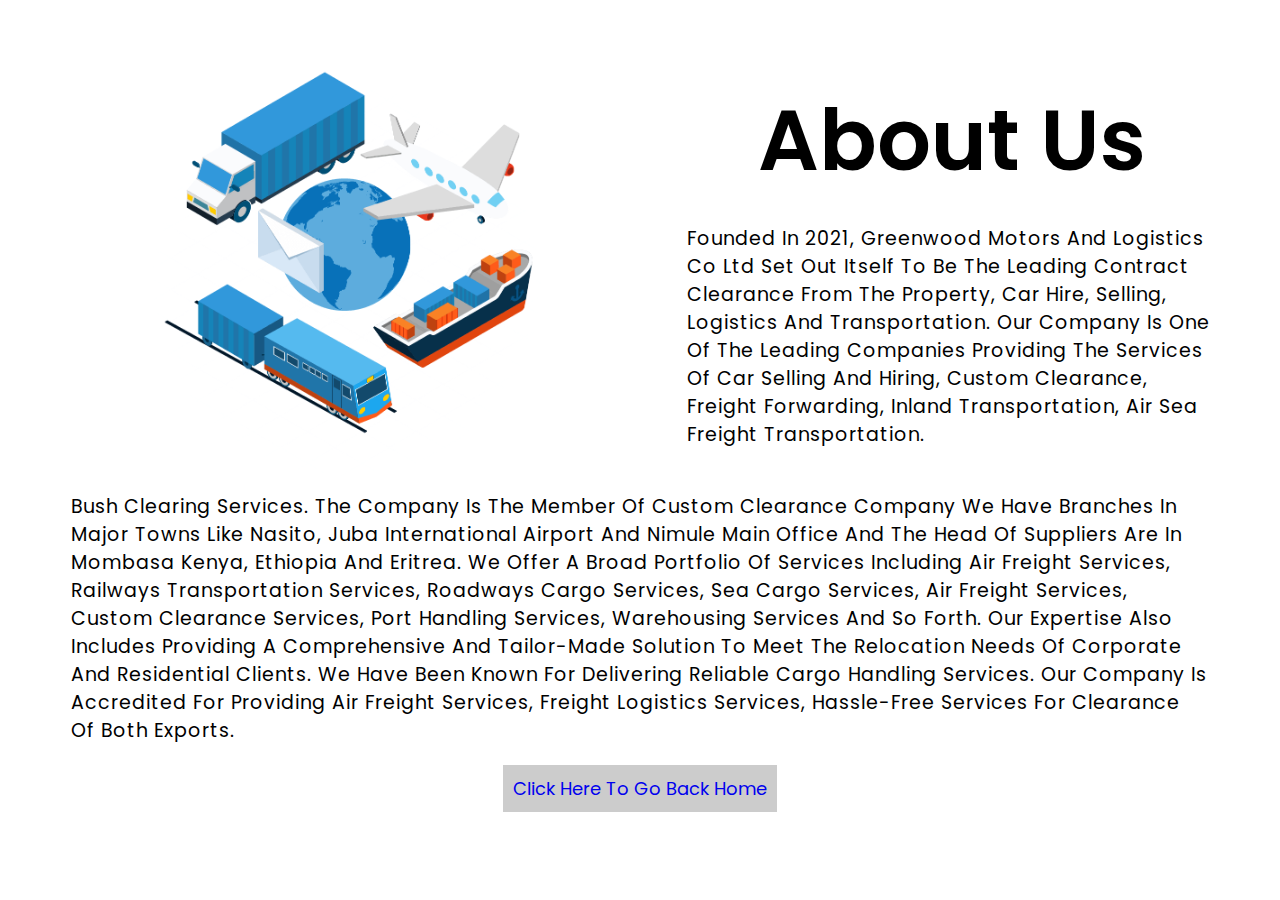
<file: about.html>
<!DOCTYPE html>
<html lang="en">

<head>
    <meta charset="UTF-8">
    <meta http-equiv="X-UA-Compatible" content="IE=edge">
    <meta name="viewport" content="width=device-width, initial-scale=1.0">
    <title>About</title>
    <link rel="stylesheet" href="css/style.css">
</head>

<body>
    <section class="about-us">
        <div class="about-content">
            <img src="/image/logistics.png" alt="about us">
            <div class="about-text">
                <h2>About Us</h2>
                <p>Founded in 2021, Greenwood Motors and Logistics Co ltd set out itself to be the leading contract
                    clearance from the property, car hire, selling, logistics and transportation. Our company is one of
                    the leading companies providing the services of car selling and hiring, custom clearance, freight
                    forwarding, inland transportation, air sea freight transportation. 
                    </p>
            </div>
            <p class="content-below">Bush clearing services.
                The company is the member of custom clearance company we have branches in major towns like Nasito,
                Juba international airport and Nimule main office and the head of suppliers are in Mombasa Kenya,
                Ethiopia and Eritrea. We offer a broad portfolio of services including air freight services, railways transportation
                services, Roadways cargo services, sea cargo services, air freight services, custom clearance
                services, port handling services, warehousing services and so forth. Our expertise also includes providing a comprehensive and tailor-made solution to meet the
                relocation needs of corporate and residential clients. We have been known for delivering reliable
                cargo handling services. Our company is accredited for providing air freight services, freight
                logistics services, hassle-free services for clearance of both exports.</p>
                <a class="back" href="index.html">Click here to go back home</a>
        </div>
    </section>
</body>

</html>
</file>
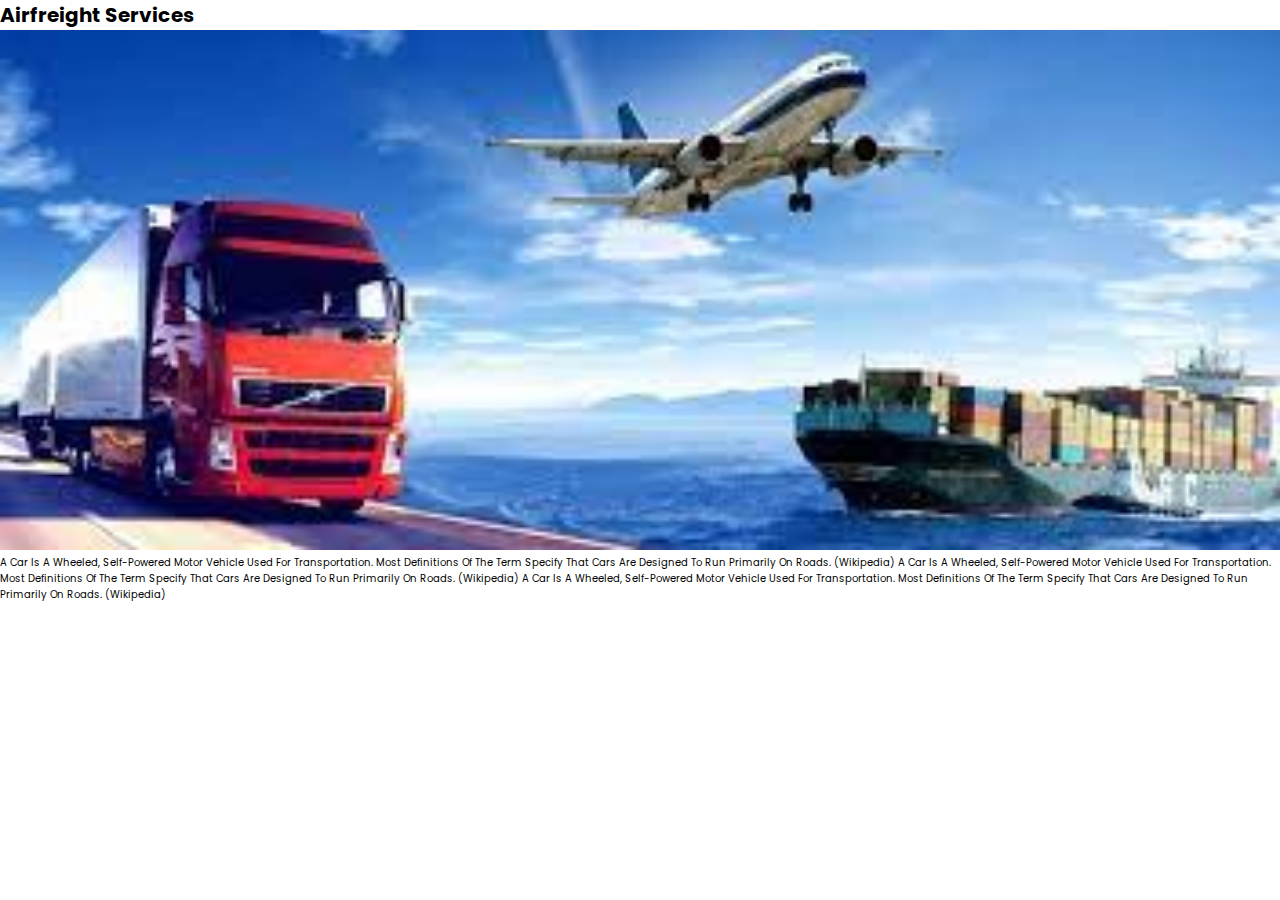
<file: airfreight.html>
<!DOCTYPE html>
<html lang="en" dir="ltr">

<head>
  <meta charset="utf-8">
  <title>airfreight</title>
  <link rel="stylesheet" href="/css/style.css">
</head>

<body>
  <div class="w3-container w3-red">
    <h1>Airfreight Services</h1>
  </div>
  <img src="image/freightforwarding.png" alt="Freight" style="width:100%">
  <div class="w3-container">
    <p>A car is a wheeled, self-powered motor vehicle used for transportation. Most definitions of the term specify that
      cars are designed to run primarily on roads. (Wikipedia)
      A car is a wheeled, self-powered motor vehicle used for transportation. Most definitions of the term specify that
      cars are designed to run primarily on roads. (Wikipedia)
      A car is a wheeled, self-powered motor vehicle used for transportation. Most definitions of the term specify that
      cars are designed to run primarily on roads. (Wikipedia)</p>
  </div>
</body>

</html>
</file>
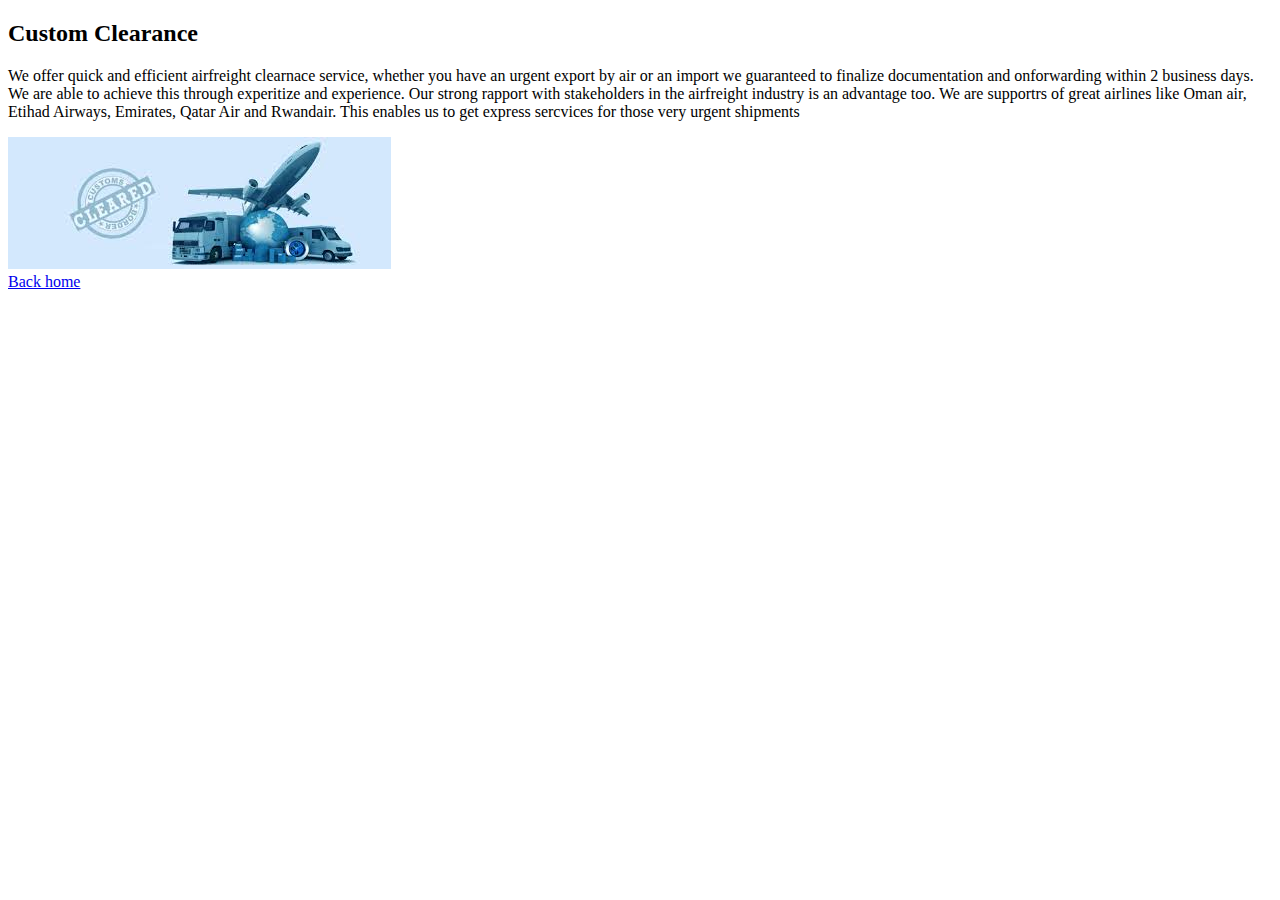
<file: custom.html>
<!DOCTYPE html>
<html lang="en" dir="ltr">
  <head>
    <meta charset="utf-8">
    <title>Custom Clearance</title>
  </head>
  <body>
    <div class="airfreight-services">
      <h2>Custom Clearance</h2>
      <p>We offer quick and efficient airfreight clearnace service, whether you have an urgent export by air or an import
      we guaranteed to finalize documentation and onforwarding within 2 business days. We are able to achieve this through
       experitize and experience. Our strong rapport with stakeholders in the airfreight industry is an advantage too. We
        are supportrs of great airlines like Oman air, Etihad Airways, Emirates, Qatar Air and Rwandair. This enables us to
        get express sercvices for those very urgent shipments</p>
        <div class="freight-img">
          <img src="/image/custom.png" alt="custom clearance">
        </div>
        <a href="index.html">Back home</a>
    </div>
  </body>
</html>
</file>
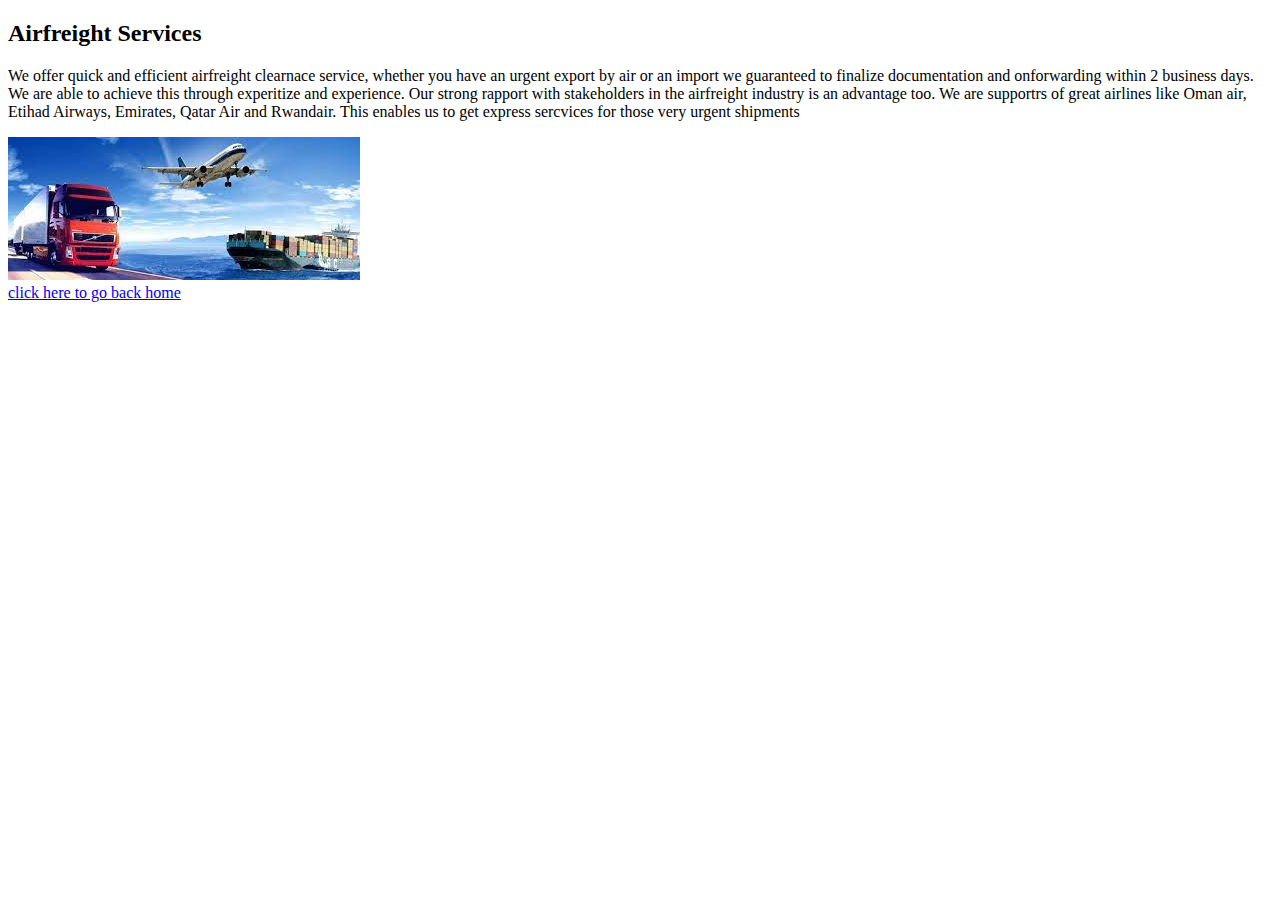
<file: freight.html>
<!DOCTYPE html>
<html lang="en" dir="ltr">
  <head>
    <meta charset="utf-8">
    <title>Freight Forwarding</title>
  </head>
  <body>
    <div class="airfreight-services">
      <h2>Airfreight Services</h2>
      <p>We offer quick and efficient airfreight clearnace service, whether you have an urgent export by air or an import
      we guaranteed to finalize documentation and onforwarding within 2 business days. We are able to achieve this through
       experitize and experience. Our strong rapport with stakeholders in the airfreight industry is an advantage too. We
        are supportrs of great airlines like Oman air, Etihad Airways, Emirates, Qatar Air and Rwandair. This enables us to
        get express sercvices for those very urgent shipments</p>
        <div class="freight-img">
          <img src="/image/freightforwarding.png" alt="Freight Forwarding">
        </div>
        <a href="index.html">click here to go back home</a>
    </div>
  </body>
</html>
</file>
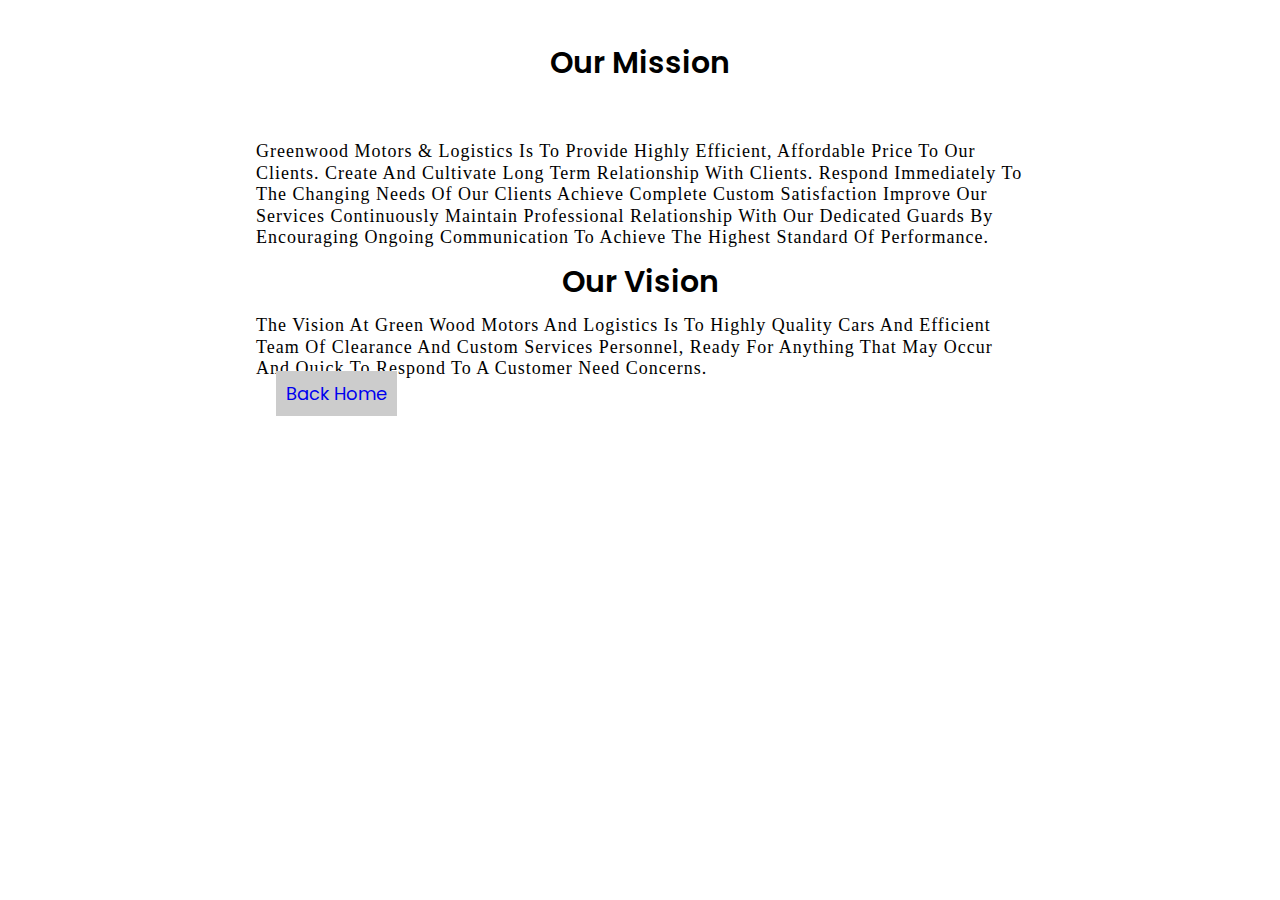
<file: vimision.html>
<!DOCTYPE html>
<html lang="en">

<head>
    <meta charset="UTF-8">
    <meta http-equiv="X-UA-Compatible" content="IE=edge">
    <meta name="viewport" content="width=device-width, initial-scale=1.0">
    <title>our vision and Mission</title>
    <link rel="stylesheet" href="css/style.css">
</head>

<body>
    <div class="vimission">
        <div class="heading">
            <h2>Our Mission</h2>
        </div>
        <p class="Mission-content">
            Greenwood Motors & Logistics is to provide highly efficient, affordable price to our clients. Create and
            cultivate long term relationship with clients.
            Respond immediately to the changing needs of our clients
            Achieve complete custom satisfaction
            Improve our services continuously
            Maintain professional relationship with our dedicated guards by encouraging ongoing communication to achieve
            the highest standard of performance.

        </p>
        <div class="vision-heading">
            <h2>Our Vision</h2>
        </div>
        <p class="vision-content">
            The vision at Green Wood Motors and Logistics is to highly quality Cars and efficient team of clearance and custom services personnel, ready for anything that may occur and quick to respond to a customer need concerns.
        </p>
        <a class="back" href="index.html">back Home</a>
    </div>
</body>

</html>
</file>
<file: css/style.css>
@import url("https://fonts.googleapis.com/css2?family=Poppins:wght@100;300;400;500;600&display=swap");

:root {
  --yellow: #f9d806;
  --light-yellow: #ffee80;
  --black: #000;
  --white: #fff;
  --light-color: #666;
  --box-shadow: 0 0.5rem 1rem rgba(0, 0, 0, 0.1);
  --border: 0.1rem solid rgba(0, 0, 0, 0.1);
  --green: #019267;
  --grey: #ccc;
  --dark: #2d334a;
}

* {
  font-family: "Poppins", sans-serif;
  margin: 0;
  padding: 0;
  box-sizing: border-box;
  outline: none;
  border: none;
  text-decoration: none;
  text-transform: capitalize;
  transition: 0.2s linear;
}

html {
  font-size: 62.5%;
  overflow-x: hidden;
  scroll-padding-top: 7rem;
  scroll-behavior: smooth;
}

section {
  padding: 2rem 9%;
}

.heading {
  padding-bottom: 2rem;
  text-align: center;
  font-size: 4.5rem;
  color: var(--black);
  margin-bottom: 2.5rem;
}

.heading span {
  position: relative;
  z-index: 0;
}

.heading span::before {
  content: "";
  position: absolute;
  bottom: 1rem;
  left: 0;
  height: 100%;
  width: 100%;
  background: var(--light-yellow);
  z-index: -1;
  clip-path: polygon(0 90%, 100% 80%, 100% 100%, 0% 100%);
}

.btn {
  display: inline-block;
  margin-top: 1rem;
  padding: 0.8rem 3rem;
  background: var(--green);
  color: var(--white);
  cursor: pointer;
  font-size: 1.7rem;
  border-radius: 0.5rem;
  font-weight: 500;
  text-align: center;
}

.btn:hover {
  background: var(--yellow);
}

.header {
  display: flex;
  align-items: center;
  justify-content: space-between;
  position: fixed;
  top: 0;
  left: 0;
  right: 0;
  padding: 3rem 9%;
  z-index: 1000;
  border-bottom: 2px solid #ccc;
  background: #fff;
}

.header .logo {
  font-size: 40px;
  color: var(--grey);
  font-weight: bold;
}

.header .logo span {
  color: var(--green);
  font-size: 40px;
}

.header .navbar a {
  margin: 0 1rem;
  font-size: 1.7rem;
  color: var(--black);
}

.header .navbar a:hover {
  color: var(--yellow);
}

.logo img{
   float: left;
   display: block;
   height: 60px;
   width: 150px;
}
#login-btn .btn {
  margin-top: 0;
}

#login-btn i {
  display: none;
  font-size: 2.5rem;
  color: var(--light-color);
}

.header.active {
  padding: 2rem 9%;
  box-shadow: var(--box-shadow);
}

#menu-btn {
  font-size: 2.5rem;
  color: var(--light-color);
  display: none;
}

.login-form-container {
  position: fixed;
  top: -105%;
  left: 0;
  height: 100%;
  width: 100%;
  display: flex;
  align-items: center;
  justify-content: center;
  background: var(--green);
  z-index: 10000;
}

.login-form-container.active {
  top: 0;
}

.login-form-container form {
  margin: 2rem;
  text-align: center;
  padding: 2rem;
  width: 40rem;
  border-radius: 0.5rem;
  box-shadow: var(--box-shadow);
  border: var(--border);
  background: #fff;
}

.login-form-container form .buttons {
  display: flex;
  gap: 1rem;
  align-items: center;
}

.login-form-container form .btn {
  display: block;
  width: 100%;
  margin: 0.5rem 0;
}

.login-form-container form .box {
  margin: 0.7rem 0;
  width: 100%;
  font-size: 1.6rem;
  color: var(--black);
  text-transform: none;
  border: var(--border);
  padding: 1rem 1.2rem;
  border-radius: 0.5rem;
}

.login-form-container form p {
  padding: 1rem 0;
  font-size: 1.5rem;
  color: var(--light-color);
}

.login-form-container form p a {
  color: var(--green);
  text-decoration: underline;
}

.login-form-container form h3 {
  padding-bottom: 1rem;
  font-size: 2.5rem;
  color: var(--black);
  text-transform: uppercase;
}

.login-form-container #close-login-form {
  position: absolute;
  top: 1.5rem;
  right: 2.5rem;
  font-size: 5rem;
  color: var(--black);
  cursor: pointer;
}

.home {
  padding-top: 10rem;
  text-align: center;
  overflow: hidden;
  height: 110vh;
  background: linear-gradient(to right, #061700, #52c234);
}

.home h3 {
  color: var(--white);
  font-size: 5rem;
  margin-top: 10px;
  text-transform: uppercase;
}

.home img {
  width: 100%;
  margin: 1rem 0;
}

.icons-container {
  display: grid;
  grid-template-columns: repeat(auto-fit, minmax(25rem, 1fr));
  gap: 1.5rem;
  padding-top: 5rem;
  padding-bottom: 5rem;
  background: #fff;
}

.icons-container .icons {
  background: #fff;
  display: flex;
  align-items: center;
  box-shadow: 10px 10px 10px var(--green);
  background: #ccc;
  border-radius: 0.5rem;
  padding: 3rem 9%;
  gap: 1.5rem;
}

.icons-container .icons i {
  height: 5rem;
  width: 5rem;
  line-height: 5rem;
  font-size: 2.5rem;
  color: var(--white);
  background: var(--green);
  text-align: center;
  border-radius: 50%;
}

.icons-container .icons .content h3 {
  font-size: 2.5rem;
  color: var(--green);
}

.icons-container .icons .content p {
  font-size: 1.5rem;
  color: var(--black);
}

.icons-container .icons:hover {
  border-bottom: 5px solid var(--green);
}

.icons-container .icons:hover i {
  background: var(--green);
}

.icons-container .icons:hover .content h3 {
  color: #000;
}

.icons-container .icons:hover .content p {
  color: #000;
}

/* vehicels section */
.vehicles .vehicles-slider {
  padding-bottom: 5rem;
}

.vehicles .vehicles-slider .box {
  text-align: center;
}

.vehicles .vehicles-slider .box img {
  width: 100%;
  transform: scale(0.8);
  opacity: 0.5;
}

.vehicles .vehicles-slider .box .content {
  padding-top: 1rem;
  transform: scale(0);
}

.vehicles .vehicles-slider .swiper-slide-active .content {
  transform: scale(1);
}

.vehicles .vehicles-slider .swiper-slide-active img {
  transform: scale(1);
  opacity: 1;
}

.vehicles .vehicles-slider .box .content h3 {
  font-size: 2.5rem;
  color: var(--black);
}

.vehicles .vehicles-slider .box .content .price {
  font-size: 2.2rem;
  color: var(--yellow);
  padding: 1rem 0;
  font-weight: bolder;
}

.vehicles .vehicles-slider .box .content .price span {
  color: var(--light-color);
  font-size: 1.5rem;
  font-weight: normal;
}

.vehicles .vehicles-slider .box .content p {
  font-size: 1.6rem;
  color: var(--light-color);
  padding: 1rem 0;
  padding-top: 1.5rem;
  border-top: var(--border);
}

.vehicles .vehicles-slider .box .content span {
  font-size: 1rem;
  color: var(--yellow);
  padding: 0 0.5rem;
}

.swiper-pagination-bullet-active {
  background: var(--yellow);
}

/* About us  page styling */
.about-us {
  width: 100%;
  height: 95vh;
  display: flex;
  justify-content: center;
  align-items: center;
  margin-bottom: 45px;
}
.about-us .about-content img {
  height: auto;
  width: 600px;
  max-width: 100%;
}

.about-text {
  width: 550px;
  max-width: 100%;
  padding: 0 10px;
}

.about-content {
  width: 1280px;
  max-width: 95%;
  margin: 0 auto;
  display: flex;
  flex-wrap: wrap;
  align-items: center;
  justify-content: space-around;
}
.about-text h2 {
  color: #000;
  font-size: 85px;
  margin-bottom: 20px;
  text-transform: capitalize;
}

.about-text p {
  color: #000;
  font-size: 19px;
  line-height: 28px;
  letter-spacing: 1px;
}
.content-below{
  color: #000;
  font-size: 19px;
  line-height: 28px;
  letter-spacing: 1px;
  margin: 0 auto;
  align-items: center;
  max-width: 95%;
}
/* responsiveness */
@media screen and (max-width: 1180px) {
  .about-us {
    width: 100%;
    height: auto;
    padding: 10px 0px;
  }
}
@media screen and (max-width: 910px) {
 .more{
    font-size: 18px;
    padding: 10px;
    line-height: 28px;
    margin: auto;
 }
 .about-us h2{
    font-size: 1rem;
  }
}
/* why we exist */
.why-exist h2 {
  font-size: 3rem;
  font-weight: 600;
  text-align: center;
  min-height: 70px;
}
.why-exist p {
  font-size: 1.8rem;
  text-align: center;
  padding: 3rem 9%;
}
.core-heading {
  font-size: 3rem;
  font-weight: 600;
  text-align: center;
  min-height: 70px;
}
.core-content {
  text-align: center;
  font-size: 1.5rem;
}

/* Our services styling */

.services .box-container {
  display: grid;
  grid-template-columns: repeat(auto-fit, minmax(30rem, 1fr));
  gap: 1.5rem;
  padding: 3rem 9%;
}

.services .box-container .box {
  padding: 2rem;
  border-radius: 0.5rem;
  box-shadow: var(--box-shadow);
  border: 2px solid var(--green);
  text-align: center;
  box-shadow: 10px 10px 8px var(--green);
}

.services .box-container .box i {
  height: 6rem;
  width: 6rem;
  line-height: 6rem;
  border-radius: 50%;
  font-size: 2.5rem;
  margin-bottom: 1rem;
  background: var(--green);
  color: var(--white);
}

.services .box-container .box h3 {
  font-size: 2.2rem;
  color: var(--black);
}

.services .box-container .box p {
  line-height: 1.8;
  padding: 1rem 0;
  font-size: 1.4rem;
  color: var(--light-color);
}

.services .box-container .box:hover {
  border-bottom: 5px solid var(--green);
}

.services .box-container .box:hover h3 {
  color: #000;
}

.services .box-container .box:hover p {
  color: #000;
}

/* 
Subsection of services section styling
*/
.airfreight-services {
  position: relative;
  width: 100%;
  height: 100%;
}
h2 {
  text-align: center;
  font-size: 3rem;
  font-weight: 600;
  margin: 10px;
}
.air-content {
  margin: 0;
  position: absolute;
  top: 50%;
  -ms-transform: translateY(-50%);
  transform: translateY(-50%);
  font-size: 1.8rem;
  font-weight: 600;
  padding: 4rem;
}

.airfreight-services .back-home {
  font-size: 20px;
}

/* feature styling */
.featured .featured-slider {
  padding: 1rem;
  padding-bottom: 4rem;
}

.featured .featured-slider .box {
  padding: 2rem;
  text-align: center;
  box-shadow: var(--box-shadow);
  border: var(--border);
  border-radius: 0.5rem;
}

.featured .featured-slider .box img {
  height: 15rem;
}

.featured .featured-slider .box:hover img {
  transform: scale(0.9);
}

.featured .featured-slider .box .content h3 {
  font-size: 2.2rem;
  color: var(--black);
}

.featured .featured-slider .box .content .stars {
  padding: 1rem 0;
}

.featured .featured-slider .box .content .stars i {
  font-size: 1.7rem;
  color: var(--yellow);
}

.featured .featured-slider .box .content .price {
  font-size: 2.5rem;
  color: var(--black);
}

.newsletter {
  padding: 6rem 2rem;
  background: url(../image/letter-bg.png) no-repeat;
  background-size: cover;
  background-position: center;
  text-align: center;
  margin-top: 110px;
}

.newsletter h3 {
  font-size: 3rem;
  color: var(--black);
}

.newsletter p {
  font-size: 1.5rem;
  color: var(--light-color);
  padding: 1rem 0;
}

.newsletter form {
  max-width: 60rem;
  height: 5rem;
  background: #fff;
  border-radius: 5rem;
  border: 2px solid var(--green);
  overflow: hidden;
  display: flex;
  margin: 1rem auto;
  box-shadow: var(--box-shadow);
}

.newsletter form input[type="email"] {
  height: 100%;
  width: 100%;
  padding: 0 2rem;
  font-size: 1.6rem;
  color: var(--black);
  text-transform: none;
}

.newsletter form input[type="submit"] {
  height: 100%;
  width: 17rem;
  font-size: 1.7rem;
  color: var(--white);
  background: var(--green);
  cursor: pointer;
}

.newsletter form input[type="submit"]:hover {
  background: var(--white);
  color: #000;
}

.reviews .review-slider {
  padding-bottom: 3rem;
}

.reviews .review-slider .box {
  text-align: center;
  padding: 2rem;
  margin: 2rem 0;
  opacity: 0.4;
  transform: scale(0.9);
}

.reviews .review-slider .swiper-slide-active {
  opacity: 1;
  transform: scale(1);
  box-shadow: var(--box-shadow);
  border: var(--border);
  border-radius: 0.5rem;
}

.reviews .review-slider .box img {
  height: 7rem;
  width: 7rem;
  border-radius: 50%;
  object-fit: cover;
}

.reviews .review-slider .box .content p {
  color: var(--light-color);
  font-size: 1.4rem;
  padding: 1rem 0;
}

.reviews .review-slider .box .content h3 {
  color: var(--black);
  font-size: 2.2rem;
  padding-bottom: 0.5rem;
}

.reviews .review-slider .box .content .stars i {
  color: var(--yellow);
  font-size: 1.7rem;
}
/* TEAM SECTION STYLING */
.team-row {
  display: flex;
  flex-wrap: wrap;
  padding: 2em 1em;
  margin: auto;
  text-align: center;
}
.column {
  width: 100%;
  padding: 0.5em 0;
}
h5 {
  width: 100%;
  text-align: center;
  font-size: 3.5em;
  color: #1f003b;
}
.card {
  box-shadow: 0 0 2.4em rgba(25, 0, 58, 0.1);
  padding: 3.5em 1em;
  border-radius: 0.8rem;
  color: #1f003b;
  cursor: pointer;
  transition: 0.3s;
  margin-bottom: 3rem;
  background-color: #ccc;
}
.card .img-container {
  width: 20rem;
  height: 20rem;
  padding: 0.5rem;
  border-radius: 50%;
  margin: 0 auto 2em auto;
}
.card img {
  width: 100%;
  height: 100%;
  border-radius: 50%;
  border: 3px solid green;
}
.card h4 {
  font-weight: 500;
  font-size: 2rem;
}
.card p {
  font-size: 1.6rem;
  font-weight: 600;
  text-transform: uppercase;
  margin: 0.5em 0 2em 0;
  color: #000;
}
.pro-icons {
  width: 50%;
  min-width: 180px;
  margin: auto;
  display: flex;
  justify-content: space-between;
  font-size: 20px;
}
.card a {
  text-decoration: none;
  color: inherit;
  font-size: 1.5em;
  margin: 10px;
}
.card:hover {
  background: linear-gradient(#162f23, #07b251);
  color: #ffffff;
}
.card:hover .img-container {
  transform: scale(1.15);
}
@media screen and (min-width: 768px) {
  section {
    padding: 1rem 7rem;
  }
}
@media screen and (min-width: 992px) {
  section {
    padding: 1rem;
  }
  .card {
    padding: 5rem 1rem;
  }
  .column {
    flex: 0 0 33.33%;
    max-width: 33.33%;
    padding: 0 1rem;
  }
}
/*  =========================================================================================

                                contact form using map and address

=============================================================================================*/
.contact-page {
  position: relative;
  width: 100%;
  padding: 50px 100px;
  background-color: #ccc;
  margin-top: 10rem;
}

.contact-page .title {
  display: flex;
  justify-content: center;
  align-items: center;
  font-size: 2.5rem;
}

.contact-page .title h2 {
  color: #000;
  font-weight: 600;
}

.form {
  grid-area: form;
}
.info {
  grid-area: info;
}
.map {
  grid-area: map;
}
.Contact {
  padding: 40px;
  background: #fff;
  box-shadow: rgba(0, 0, 0, 0.1);
}
.form-box {
  position: relative;
  display: grid;
  grid-template-columns: 2fr 1fr;
  grid-template-rows: 5fr 4fr;
  grid-template-areas:
    "form info"
    "form map";
  grid-gap: 20px;
  margin-top: 20px;
}

.Contact h4 {
  color: #000;
  font-weight: 500;
  font-size: 1.5rem;
  margin-top: 10px;
}

.formBox {
  position: relative;
  width: 100%;
}
.formBox .row50 {
  display: flex;
  gap: 20px;
}
.inputBox {
  display: flex;
  flex-direction: column;
  margin-top: 10px;
  width: 50%;
}
.formBox .row100 .inputBox {
  width: 100%;
}

.inputBox span {
  color: #000;
  margin-top: 10px;
  margin-bottom: 5px;
  font-size: 1.5rem;
  font-weight: 600;
}
.inputBox input {
  padding: 10px;
  font-size: 1.2rem;
  outline: none;
  border: 2px solid var(--green);
  border-radius: 4px;
}

.inputBox textarea {
  padding: 10px;
  font-size: 1.2rem;
  outline: none;
  border: 2px solid var(--green);
  resize: none;
  min-height: 220px;
  margin-bottom: 10px;
  border-radius: 4px;
}
.inputBox input[type="submit"] {
  background: var(--green);
  color: #fff;
  font-size: 2rem;
  max-width: 180px;
  font-weight: 500;
  cursor: pointer;
  padding: 14px 15px;
  border-radius: 10px;
}

.inputBox input[type="submit"]:hover {
  background-color: #f9d806;
  color: #000;
}

.inputBox ::placeholder {
  color: #ccc;
  font-size: 1.5rem;
}

.info {
  background-color: #ffffff;
}

.info .inforBox div {
  display: flex;
  align-items: center;
  margin-bottom: 10px;
}
.info .inforBox div span {
  min-width: 40px;
  height: 40px;
  color: #fff;
  background-color: var(--green);
  justify-content: center;
  display: flex;
  align-items: center;
  font-size: 2rem;
  border-radius: 50%;
  margin-right: 15px;
}

.info .inforBox div p {
  color: #000;
  font-size: 1.7rem;
}
.info .inforBox div a {
  color: #000;
  text-decoration: none;
  font-size: 1.7rem;
  text-transform: lowercase;
}
.socialMedia {
  margin-top: 20px;
  display: flex;
}
.socialMedia li {
  list-style: none;
  margin-right: 15px;
}
.socialMedia li a {
  color: var(--green);
  font-size: 3.5rem;
}

.socialMedia li a:hover {
  color: #f9d806;
}
.map {
  padding: 0;
}
.map iframe {
  width: 100%;
  height: 100%;
}

/* responsiveness */
@media (max-width: 991px) {
  .contact-page {
    padding: 20px;
  }
  .form-box {
    grid-template-columns: 1fr;
    grid-template-rows: auto;
    grid-template-areas:
      "form"
      "info"
      "map";
  }
  .map {
    min-height: 300px;
  }
  .form-box .row50 {
    display: flex;
    gap: 0;
    flex-direction: column;
  }
  .inputBox {
    width: 100%;
  }
  .contact-page {
    padding: 30px;
  }
}

.vimission{
    padding: 3rem 20%;
}
.heading{
    font-size: 2rem;
}
.Mission-content{
    font-size: 18px;
    font-family: Georgia, 'Times New Roman', Times, serif;
    letter-spacing: 1px;
    line-height: 1.2;
    cursor: pointer;
}
.vision-heading{
    font-size: 20px;
}
.vision-content{
    font-size: 18px;
    font-family: Georgia, 'Times New Roman', Times, serif;
    letter-spacing: 1px;
    line-height: 1.2;
    cursor: pointer;
}
.back{
    font-size: 18px;
    margin: 20px;
    background: #ccc;
    padding: 10px;
}
.more{
    padding: 3rem 9%;
    font-size: 18px;
    margin-top: 0px;
    letter-spacing: 1.2px;
    font-style: italic;
    line-height: 1.2;
}
@media screen and (max-width: 650px) {
    .about-us {
      margin-top: 50px;
    }
    .about-us .about-content img {
      margin-bottom: 35px;
    }
    .about-text h2 {
      font-size: 60px;
      margin-bottom: 25px;
    }
    .more{
        font-size: 18px;
    }
  }

/* ==================================================================================================

                    FOOTER SECTION STYLING

=====================================================================================================*/

.footer {
  background: var(--green);
  padding-bottom: 8rem;
}

.footer .box-container {
  display: grid;
  grid-template-columns: repeat(auto-fit, minmax(25rem, 1fr));
  gap: 1.5rem;
}

.footer .box-container .box h3 {
  font-size: 2.2rem;
  padding: 1rem 0;
  color: var(--black);
}

.footer .box-container .box a {
  display: block;
  font-size: 1.9rem;
  padding: 1rem 0;
  color: var(--white);
}

.footer .box-container .box a i {
  padding-right: 0.5rem;
  color: var(--white);
}

.footer .box-container .box a:hover {
  color: #f9d806;
}

.footer .credit {
  text-align: center;
  padding: 1.5rem;
  padding-top: 2.5rem;
  margin-top: 2rem;
  border-top: var(--border);
  font-size: 2rem;
  color: var(--black);
}
.copyright {
  font-size: 20px;
  margin-top: 10px;
  bottom: 0;
  color: #fff;
  font-style: italic;
  text-transform: lowercase;
}

/* media queries */

@media (max-width: 991px) {
  .home {
    height: 50vh;
  }
  html {
    font-size: 55%;
  }

  .header {
    padding: 2rem;
  }
  header .logo {
    display: none;
  }
  .header.active {
    padding: 2rem;
  }

  section {
    padding: 2rem;
  }
  .copyright {
    font-size: 1.3rem;
    font-weight: 500;
  }
}

@media (max-width: 910px) {
  .home {
    height: 40vh;
  }
  .home h3{
    font-size: 2.5rem;
  }

  #menu-btn {
    display: block;
  }

  #menu-btn.fa-times {
    transform: rotate(180deg);
  }

  #login-btn .btn {
    display: none;
  }

  #login-btn i {
    display: block;
  }

  .header .navbar {
    position: absolute;
    top: 99%;
    left: 0;
    right: 0;
    background: #fff;
    border-top: var(--border);
    clip-path: polygon(0 0, 100% 0, 100% 0, 0 0);
  }

  .header .navbar.active {
    clip-path: polygon(0 0, 100% 0, 100% 100%, 0% 100%);
  }

  .header .navbar a {
    margin: 2rem;
    display: block;
    font-size: 2rem;
  }
}

@media (max-width: 450px) {
  html {
    font-size: 50%;
  }

  .heading {
    font-size: 3rem;
  }
}
</file>
